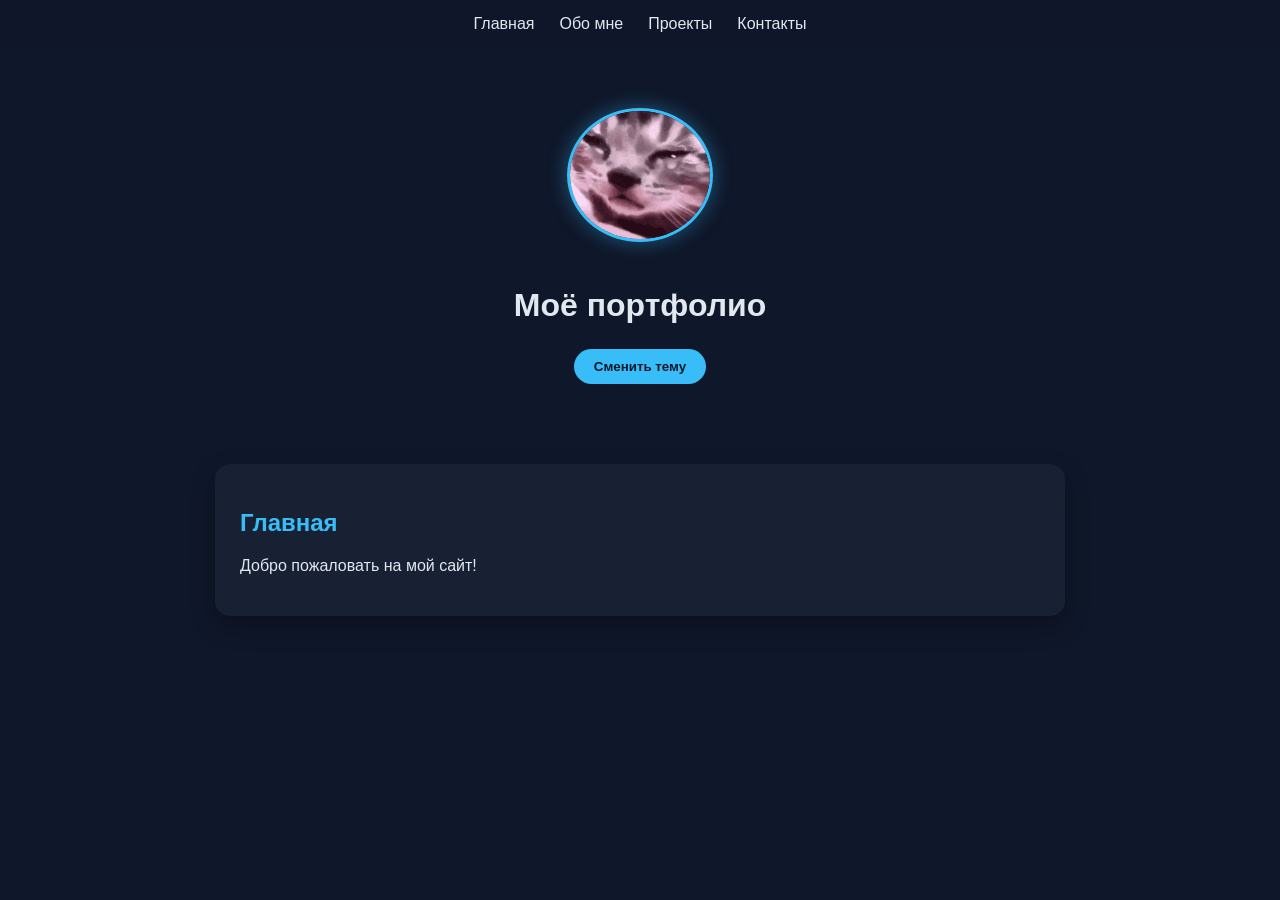
<file: index.html>
<!DOCTYPE html>
<html lang="ru">
<head>
<meta charset="UTF-8">
<title>Главная</title>
<link rel="stylesheet" href="style.css">
</head>
<body>

<nav>
<a href="index.html">Главная</a>
<a href="about.html">Обо мне</a>
<a href="projects.html">Проекты</a>
<a href="contacts.html">Контакты</a>
</nav>

<header>
<img src="cat-crying-cat.gif" class="profile-pic">
<h1>Моё портфолио</h1>
<button id="themeToggle">Сменить тему</button>
</header>

<section>
<h2>Главная</h2>
<p>Добро пожаловать на мой сайт!</p>
</section>

<script src="theme.js"></script>
</body>
</html>
</file>
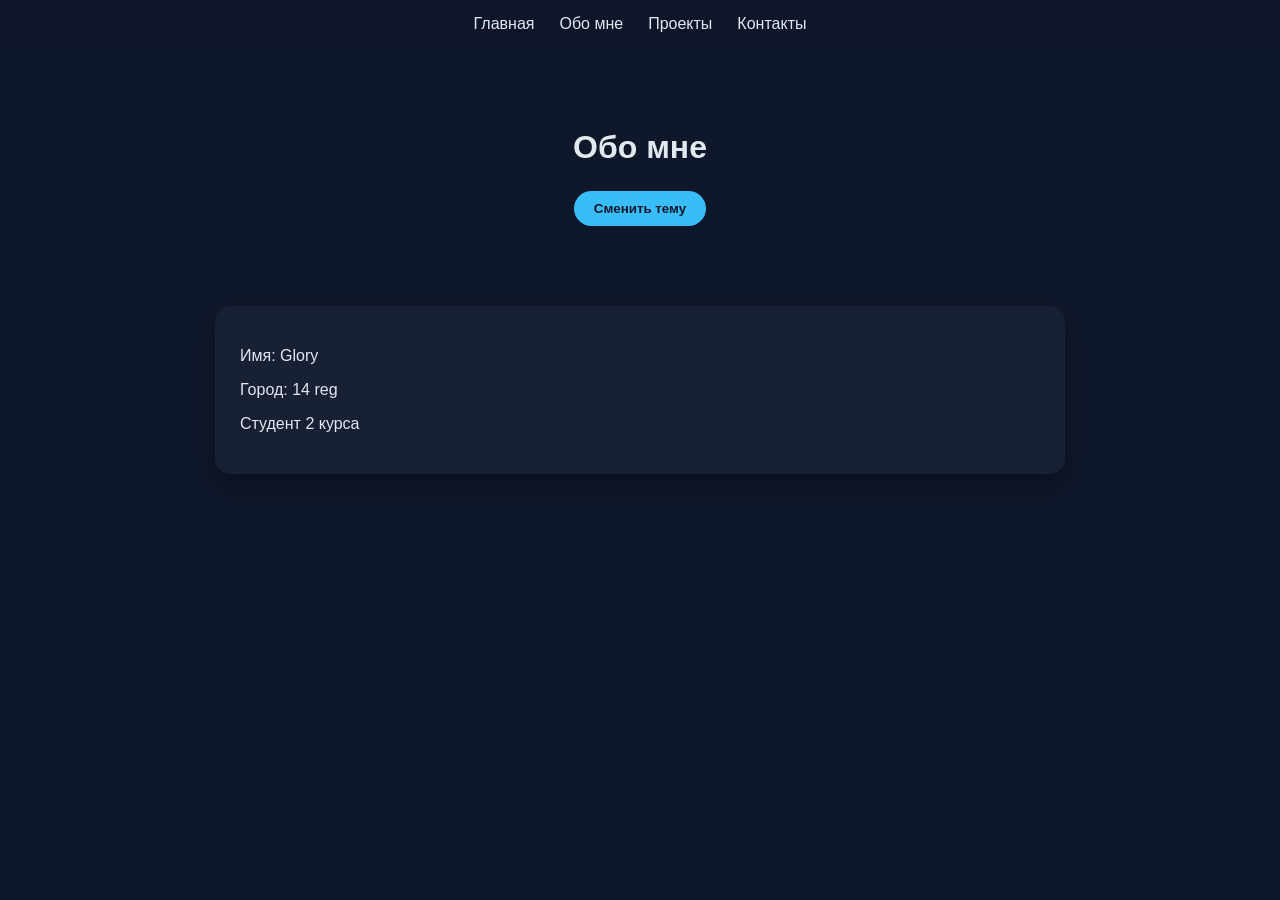
<file: about.html>
<!DOCTYPE html>
<html lang="ru">
<head>
<meta charset="UTF-8">
<title>Обо мне</title>
<link rel="stylesheet" href="style.css">
</head>
<body>

<nav>
<a href="index.html">Главная</a>
<a href="about.html">Обо мне</a>
<a href="projects.html">Проекты</a>
<a href="contacts.html">Контакты</a>
</nav>

<header>
<h1>Обо мне</h1>
<button id="themeToggle">Сменить тему</button>
</header>

<section>
<p>Имя: Glory</p>
<p>Город: 14 reg</p>
<p>Студент 2 курса</p>
</section>

<script src="theme.js"></script>
</body>
</html>
</file>
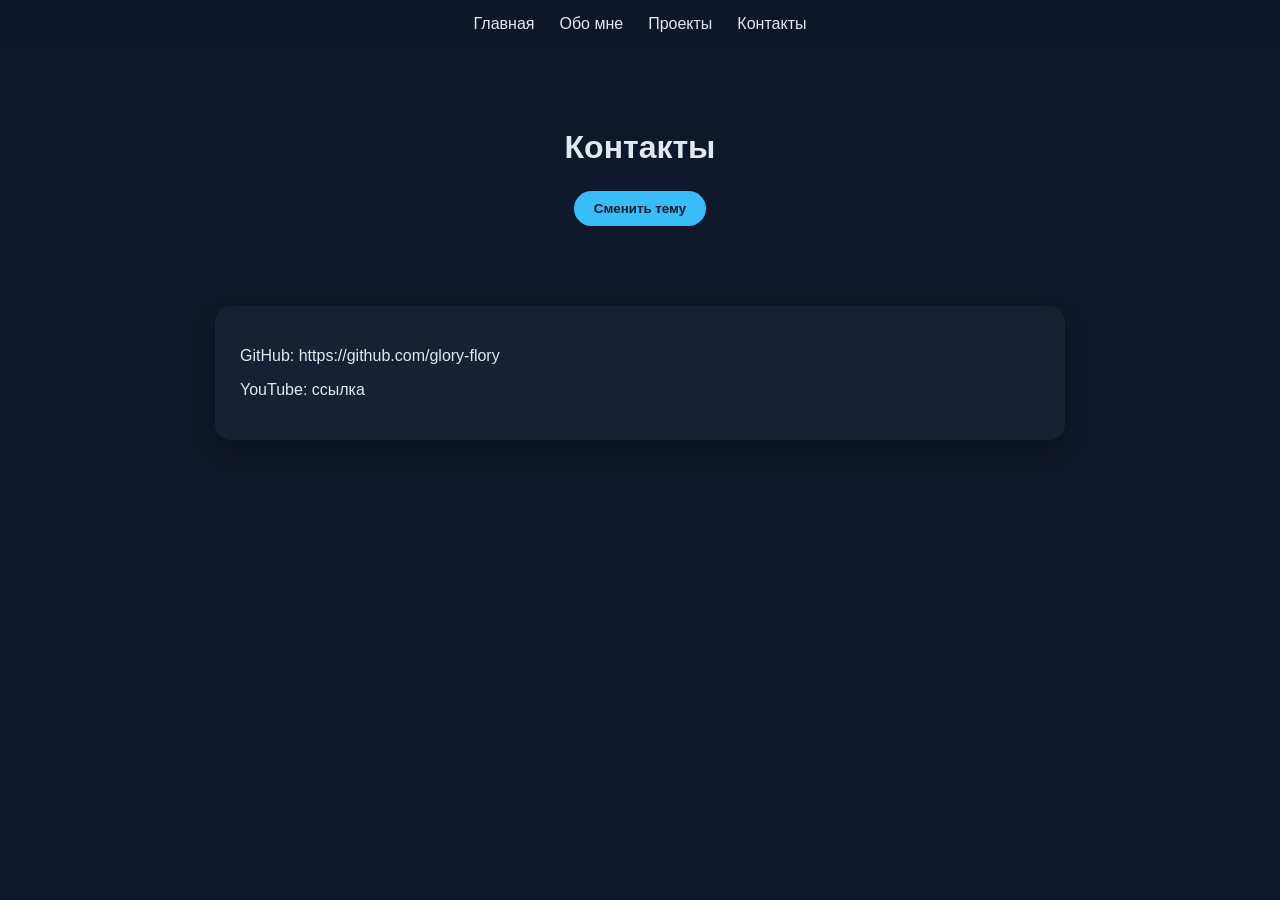
<file: contacts.html>
<!DOCTYPE html>
<html lang="ru">
<head>
<meta charset="UTF-8">
<title>Контакты</title>
<link rel="stylesheet" href="style.css">
</head>
<body>

<nav>
<a href="index.html">Главная</a>
<a href="about.html">Обо мне</a>
<a href="projects.html">Проекты</a>
<a href="contacts.html">Контакты</a>
</nav>

<header>
<h1>Контакты</h1>
<button id="themeToggle">Сменить тему</button>
</header>

<section>
<p>GitHub: https://github.com/glory-flory</p>
<p>YouTube: ссылка</p>
</section>

<script src="theme.js"></script>
</body>
</html>
</file>
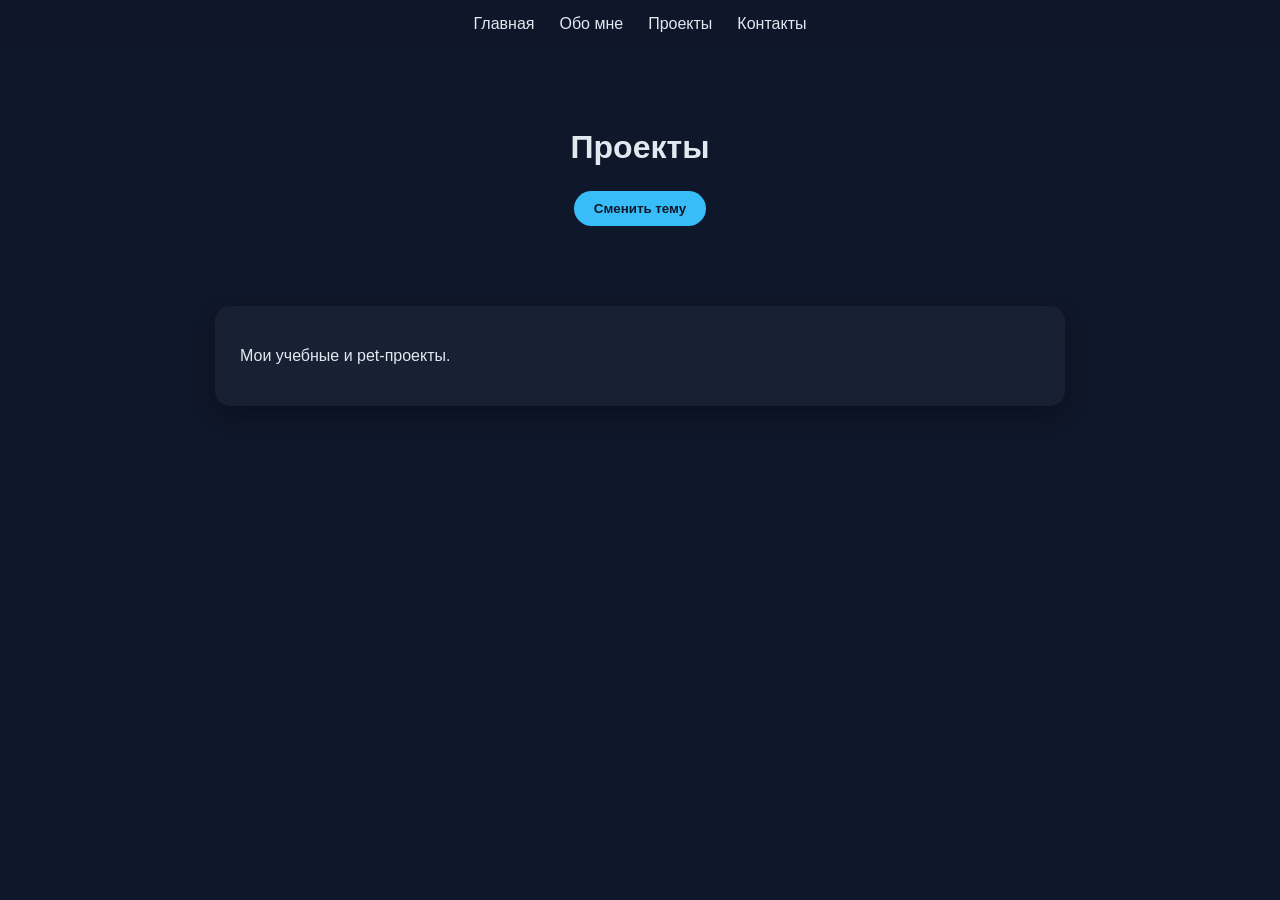
<file: projects.html>
<!DOCTYPE html>
<html lang="ru">
<head>
<meta charset="UTF-8">
<title>Проекты</title>
<link rel="stylesheet" href="style.css">
</head>
<body>

<nav>
<a href="index.html">Главная</a>
<a href="about.html">Обо мне</a>
<a href="projects.html">Проекты</a>
<a href="contacts.html">Контакты</a>
</nav>

<header>
<h1>Проекты</h1>
<button id="themeToggle">Сменить тему</button>
</header>

<section>
<p>Мои учебные и pet-проекты.</p>
</section>

<script src="theme.js"></script>
</body>
</html>
</file>
<file: style.css>
body {
    margin: 0;
    font-family: 'Segoe UI', Arial, sans-serif;
    background: #0f172a;
    color: #e2e8f0;
    transition: 0.4s;
}

/* Светлая тема */
body.light {
    background: #f1f5f9;
    color: #0f172a;
}


nav {
    display: flex;
    justify-content: center;
    gap: 25px;
    background: rgba(15, 23, 42, 0.8);
    backdrop-filter: blur(10px);
    padding: 15px;
    position: sticky;
    top: 0;
}

nav a {
    color: #e2e8f0;
    text-decoration: none;
    font-weight: 500;
    position: relative;
}

nav a::after {
    content: "";
    position: absolute;
    width: 0%;
    height: 2px;
    background: #38bdf8;
    left: 0;
    bottom: -5px;
    transition: 0.3s;
}

nav a:hover::after {
    width: 100%;
}


header {
    text-align: center;
    padding: 60px 20px;
}

.profile-pic {
    width: 140px;
    border-radius: 50%;
    border: 3px solid #38bdf8;
    box-shadow: 0 0 20px rgba(56, 189, 248, 0.4);
    margin-bottom: 20px;
}


#themeToggle {
    margin-top: 15px;
    padding: 10px 20px;
    border: none;
    border-radius: 20px;
    background: #38bdf8;
    color: #0f172a;
    font-weight: bold;
    cursor: pointer;
    transition: 0.3s;
}

#themeToggle:hover {
    transform: scale(1.05);
    box-shadow: 0 0 15px #38bdf8;
}


section {
    max-width: 800px;
    margin: 20px auto;
    padding: 25px;
    border-radius: 15px;
    background: rgba(30, 41, 59, 0.6);
    backdrop-filter: blur(8px);
    box-shadow: 0 10px 25px rgba(0,0,0,0.3);
}


body.light section {
    background: rgba(255,255,255,0.7);
}


h1 {
    font-size: 32px;
    margin-bottom: 10px;
}

h2 {
    color: #38bdf8;
}


ul {
    padding-left: 20px;
}

li {
    margin-bottom: 8px;
}


a {
    color: #38bdf8;
}
</file>
